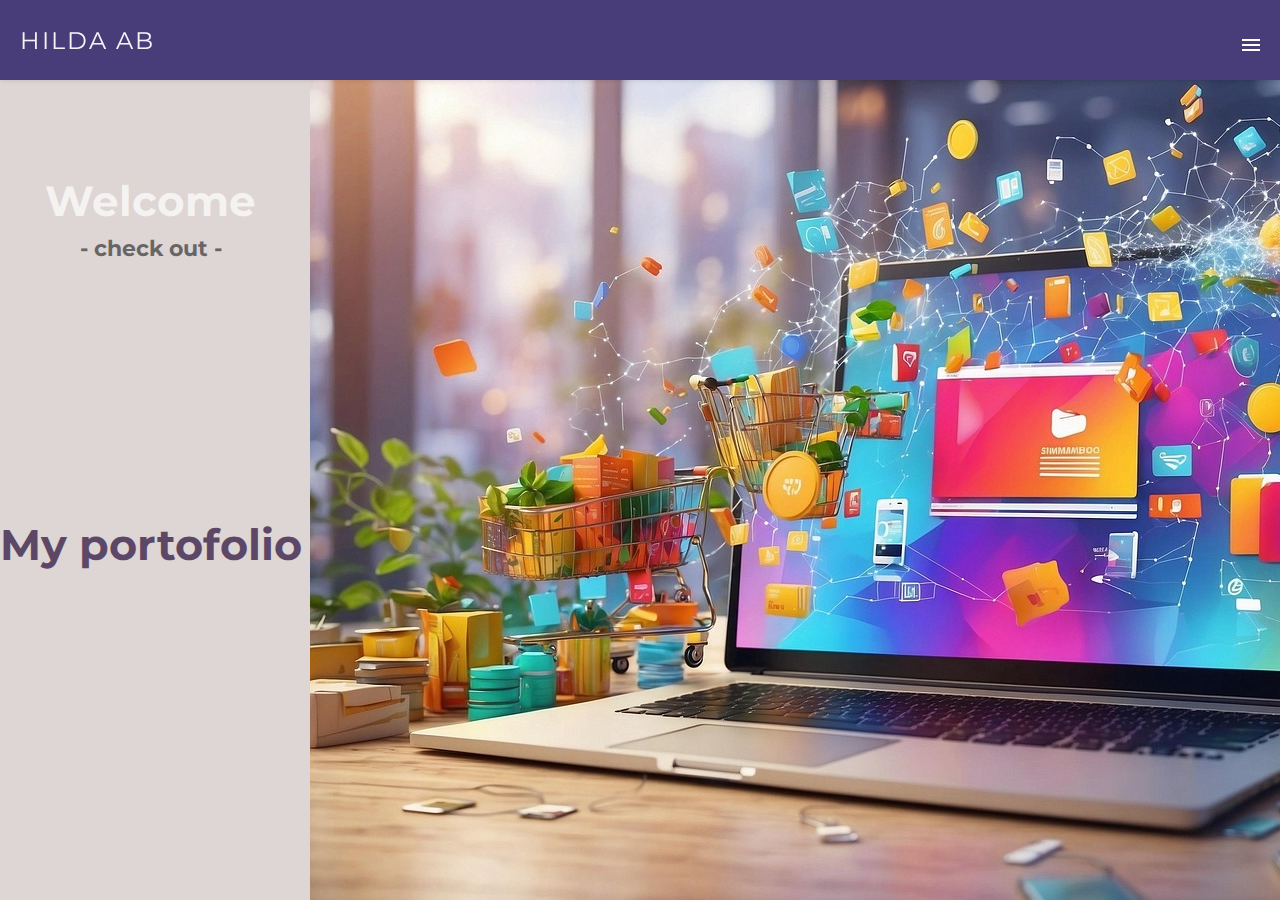
<file: index.html>
<!DOCTYPE html>
<html lang="en">
  <head>
    <meta charset="UTF-8" />
    <meta name="viewport" content="width=device-width, initial-scale=1.0" />
    <title>My portofolio</title>
    <link rel="preconnect" href="https://fonts.googleapis.com" />
    <link rel="preconnect" href="https://fonts.gstatic.com" crossorigin />

    <link
      href="https://fonts.googleapis.com/css2?family=Montserrat:ital,wght@0,100..900;1,100..900&display=swap"
      rel="stylesheet"
    />
    <link
      href="https://fonts.googleapis.com/css2?family=Rock+Salt&display=swap"
      rel="stylesheet"
    />

    <link rel="stylesheet" href="./src/style.css" />
  </head>

  <body>
    <header class="header">
      <a href="index.html" class="logo">HILDA AB</a>
      <input class="menu-btn" type="checkbox" id="menu-btn" />
      <label class="menu-icon" for="menu-btn"
        ><span class="navicon"></span
      ></label>
      <ul class="menu">
        <li><a href="index.html active">HOME</a></li>
        <li><a href="about.html">ABOUT</a></li>
        <li><a href="projects.html">PROJECTS</a></li>
        <li><a href="contact.html">CONTACT</a></li>
      </ul>
    </header>

    <main>
      <div class="main-container">
        <div class="text-left">
          <div>
            <h2>Welcome</h2>
            <h3>- check out -</h3>
            <h1>My portofolio</h1>
          </div>
        </div>
        <div class="image-right">
          <img src="./images/firstPage.jpg" class="main-picture" />
        </div>
      </div>
    </main>
  </body>
</html>
</file>
<file: src/style.css>
:root {
  --color-primary: rgb(73, 61, 121);
  --color-background: rgb(235, 204, 159);
}

* {
  margin: 0;
  padding: 0;
  border: 0;
  outline: 0;
  text-decoration: none;
  list-style: none;
  box-sizing: border-box;
}

body {
  font-family: "Montserrat", sans-serif;
  background-color: rgb(222, 213, 213);
}

a {
  color: whitesmoke;
}

.header {
  background: var(--color-primary);
  font-size: 1rem;
  font-weight: 400;
  letter-spacing: 2px;
  box-shadow: 1px 1px 4px 0 rgba(0, 0, 0, 0.1);
  position: fixed;
  width: 100%;
  height: 5rem;
  z-index: 3;
  padding-top: 1rem;
}

.header ul {
  margin: 0;
  padding: 0;
  list-style: none;
  overflow: hidden;
  background: var(--color-primary);
  font-size: 1.2rem;
  letter-spacing: 3px;
}

.header li a {
  display: block;
  padding: 20px 20px;
  border-right: 1px solid rgb(148, 114, 177);
  text-decoration: none;
}

.header li a:hover,
.header .menu-btn:hover {
  color: rgb(131, 177, 186);
  font-weight: bolder;
}

.header .logo {
  display: block;
  float: left;
  font-size: 1.5em;
  padding: 10px 20px;
  text-decoration: none;
}

.header .menu {
  clear: both;
  max-height: 0;
  transition: max-height 0.2s ease-out;
}

.header .menu-icon {
  cursor: pointer;
  display: inline-block;
  float: right;
  padding: 28px 20px;
  position: relative;
  user-select: none;
}

.header .menu-icon .navicon {
  background: white;
  display: block;
  height: 2px;
  position: relative;
  transition: background 0.2s ease-out;
  width: 18px;
}

.header .menu-icon .navicon:before,
.header .menu-icon .navicon:after {
  background: white;
  content: "";
  display: block;
  height: 100%;
  position: absolute;
  transition: all 0.2s ease-out;
  width: 100%;
}

.header .menu-icon .navicon:before {
  top: 5px;
}

.header .menu-icon .navicon:after {
  top: -5px;
}

.header .menu-btn {
  display: none;
}

.header .menu-btn:checked ~ .menu {
  max-height: 240px;
}

.header .menu-btn:checked ~ .menu-icon .navicon {
  background: transparent;
}

.header .menu-btn:checked ~ .menu-icon .navicon:before {
  transform: rotate(-45deg);
}

.header .menu-btn:checked ~ .menu-icon .navicon:after {
  transform: rotate(45deg);
}

.header .menu-btn:checked ~ .menu-icon:not(.steps) .navicon:before,
.header .menu-btn:checked ~ .menu-icon:not(.steps) .navicon:after {
  top: 0;
}

main {
  position: relative;
  overflow: hidden;
  display: flex;
  justify-content: center;
  justify-items: center;
  height: 100vh;
  width: 100vw;
}

.main-container {
  display: grid;
  grid-template-columns: 40% 60%;
  justify-content: center;
  justify-items: center;
  max-height: 100vh;
}

.main-picture {
  display: block;
  object-fit: cover;
}

main .text-left {
  display: flex;
  justify-content: center;
  padding-top: 10rem;
  opacity: 0.7;
  margin-right: 3rem;
}

main h1 {
  font-size: 2.7rem;
  font-weight: bold;
  color: rgb(39, 12, 56);
  margin-top: 16rem;
  text-align: start;
}

main h2 {
  font-size: 2.6rem;
  margin-top: 1rem;
  color: white;
  margin-bottom: 0.5rem;
  text-align: center;
}

main h3 {
  font-size: 1.4rem;
  text-align: center;
  color: rgb(55, 54, 54);
}

@media (max-width: 1024px) {
  header {
    margin-top: -160px;
  }

  .main-container {
    grid-template-columns: 50% 50%;
  }

  main .text-left {
    margin-right: 1rem;
  }

  main h1 {
    font-size: 2rem;
  }
}

@media (max-width: 768px) {
  .main-container {
    grid-template-columns: 1fr;
  }

  main h1 {
    font-size: 2.6rem;
    margin-top: -4rem;
  }

  main h2,
  main h3 {
    display: none;
  }
}

@media (max-width: 700px) {
  .main-container {
    grid-template-columns: 1fr;
  }

  main h1 {
    font-size: 2.6rem;
    margin-top: -4rem;
    margin-left: -70px;
  }

  main h2,
  main h3 {
    display: none;
  }
}

@media (max-width: 510px) {
  header {
    margin-top: -10px;
  }

  main h1 {
    margin-left: -20px;
  }
}
</file>
